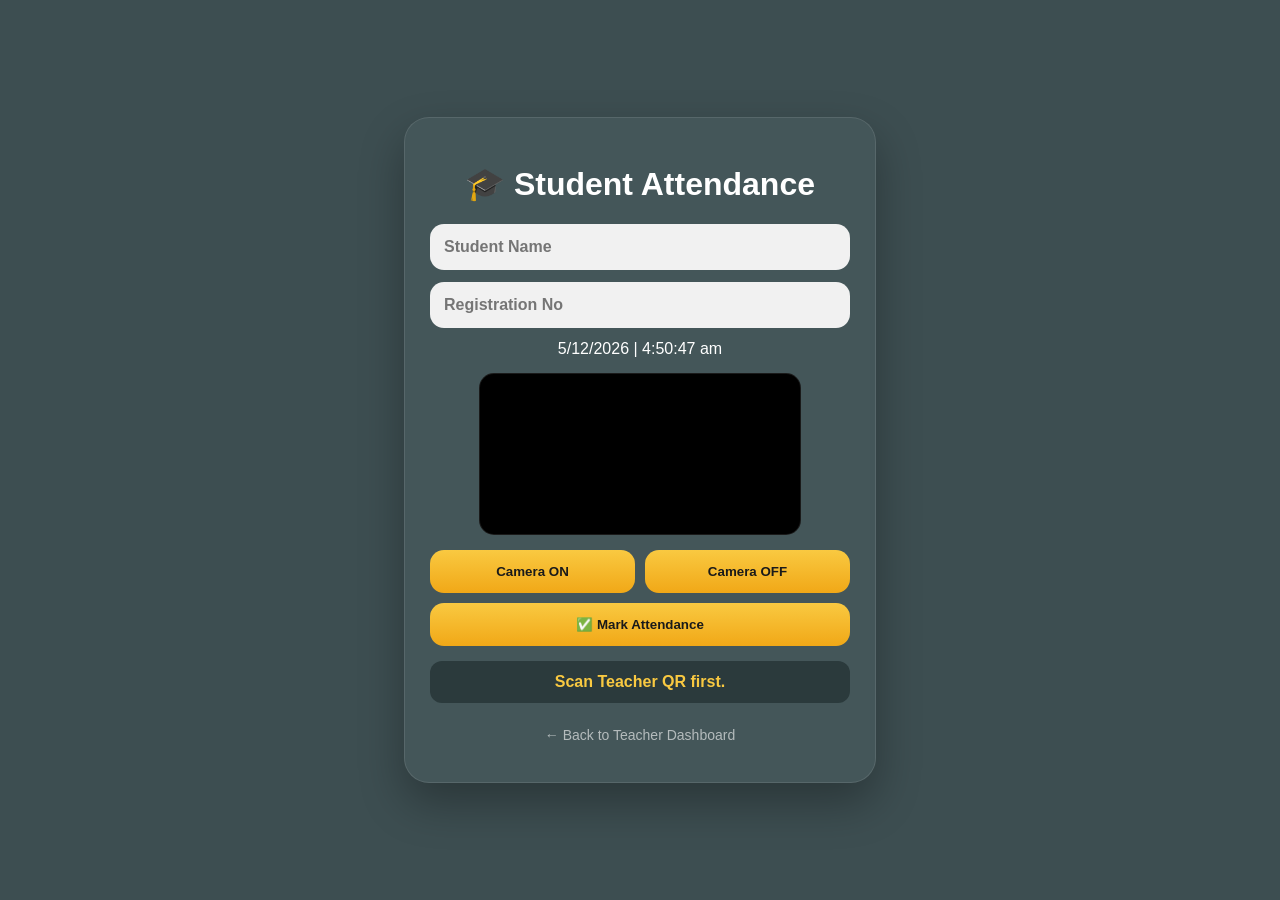
<file: src/main/resources/static/index.html>
<!DOCTYPE html>
<html lang="en">
<head>
  <meta charset="UTF-8"/><link rel="stylesheet" href="style.css"/>
  <title>Student Attendance</title>
</head>
<body class="center-page">
  <div class="card">
    <h1>🎓 Student Attendance</h1>
    <input type="text" id="studentName" placeholder="Student Name"/>
    <input type="text" id="registrationNo" placeholder="Registration No"/>
    <div class="datetime"><span id="date">--/--/----</span> | <span id="time">--:--:-- --</span></div>
    <video id="video" autoplay playsinline></video>
    <div style="display:flex; gap:10px; margin-top:10px;">
      <button onclick="startCamera()" style="flex:1">Camera ON</button>
      <button onclick="stopCamera()" style="flex:1">Camera OFF</button>
    </div>
    <button onclick="markAttendance()" style="width:100%; margin-top:10px;">✅ Mark Attendance</button>
    <p id="msg" class="msg info">Scan Teacher QR first.</p>
    <button class="btn-dashboard-link" onclick="location.href='teacher.html'">← Back to Teacher Dashboard</button>
  </div>
  <script src="script.js"></script>
</body>
</html>
</file>
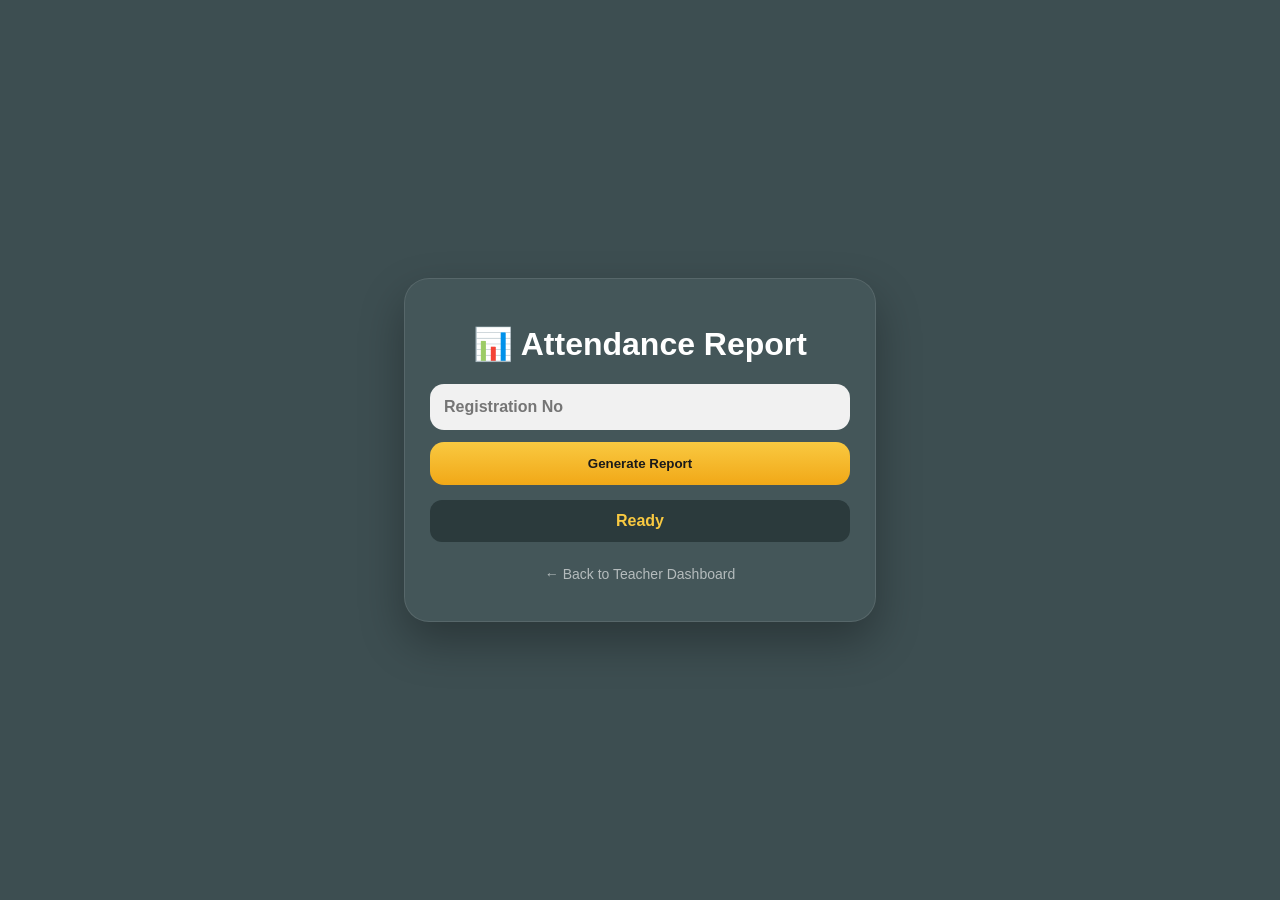
<file: src/main/resources/static/report.html>
<!DOCTYPE html>
<html lang="en">
<head>
  <meta charset="UTF-8"/><link rel="stylesheet" href="style.css"/>
  <title>Attendance Report</title>
</head>
<body class="center-page">
  <div class="report-card">
    <h1>📊 Attendance Report</h1>
    <input id="regNoInput" type="text" placeholder="Registration No"/>
    <button onclick="generateReport()" style="width:100%">Generate Report</button>
    <p id="msg" class="msg info">Ready</p>
    <button class="btn-dashboard-link" onclick="location.href='teacher.html'">← Back to Teacher Dashboard</button>
    <div id="reportResult" style="display:none; margin-top:15px; border-top:1px solid rgba(255,255,255,0.1); padding-top:15px;">
      <div id="displayName" style="font-size:20px; font-weight:bold;">—</div>
      <div id="displayCount" style="font-size:44px; color:#4cd137; font-weight:900;">0</div>
    </div>
  </div>
  <script src="script.js"></script>
</body>
</html>
</file>
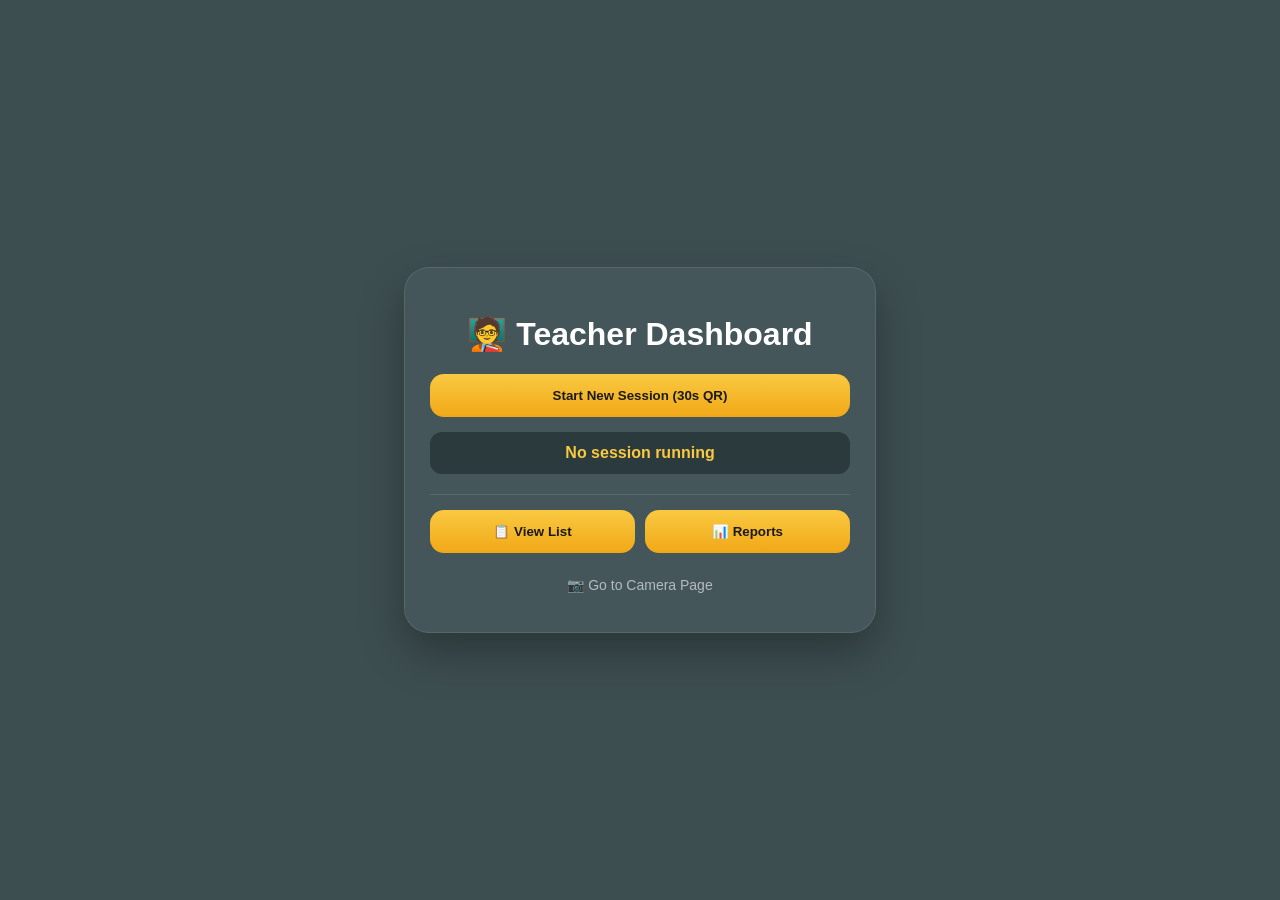
<file: src/main/resources/static/teacher.html>
<!DOCTYPE html>
<html lang="en">
<head>
  <meta charset="UTF-8"/><link rel="stylesheet" href="style.css"/>
  <title>Teacher Dashboard</title>
</head>
<body class="center-page">
  <div class="card">
    <h1>🧑‍🏫 Teacher Dashboard</h1>
    <button onclick="startTeacherSession()" style="width:100%">Start New Session (30s QR)</button>
    <p id="sessionStatus" class="msg info">No session running</p>
    
    <div id="qrBox" style="display:none; margin-top:15px;">
      <p>✅ Scan QR within <b><span id="leftSec">30</span>s</b></p>
      <img id="qrImg" alt="QR Code" style="background:#fff; padding:10px; border-radius:10px; margin:10px auto; display:block;"/>
      <button onclick="openStudentPage()" style="width:100%; margin-top:10px; background:rgba(255,255,255,0.1); color:#fff;">🔗 Open Student Page</button>
      <button onclick="copyStudentLink()" style="width:100%; margin-top:10px;">📋 Copy Link</button>
    </div>

    <div style="margin-top:20px; border-top:1px solid rgba(255,255,255,0.1); padding-top:15px;">
        <div style="display:flex; gap:10px;">
            <button onclick="location.href='view.html'" style="flex:1">📋 View List</button>
            <button onclick="location.href='report.html'" style="flex:1">📊 Reports</button>
        </div>
        <button class="btn-dashboard-link" onclick="location.href='index.html'">📷 Go to Camera Page</button>
    </div>
  </div>
  <script src="script.js"></script>
</body>
</html>
</file>
<file: src/main/resources/static/style.css>
:root {
	--bg-main: #3d4e51;
	--bg-card: #445659;
	--accent: #f9c941;
	--accent-dark: #f1a817;
	--text-muted: rgba(255, 255, 255, 0.6);
	--border: rgba(255, 255, 255, 0.1);
}

body {
	margin: 0;
	font-family: 'Segoe UI', Tahoma, sans-serif;
	color: #fff;
	background-color: var(--bg-main);
	display: flex;
	justify-content: center;
	align-items: center;
	min-height: 100vh;
}

.card, .report-card, .list-container {
	width: 420px;
	max-width: 95vw;
	padding: 25px;
	border-radius: 25px;
	background-color: var(--bg-card);
	border: 1px solid var(--border);
	text-align: center;
	box-shadow: 0 20px 45px rgba(0, 0, 0, 0.3);
}

/* Wide container for view.html */
.list-container {
	width: 900px;
}

/* Resized inputs to match button height */
input {
	width: 100%;
	padding: 14px;
	border-radius: 14px;
	border: none;
	background: #f1f1f1;
	color: #333;
	margin-bottom: 12px;
	outline: none;
	font-size: 16px;
	font-weight: 600;
	box-sizing: border-box;
}

button {
	padding: 14px;
	border-radius: 14px;
	border: none;
	font-weight: 800;
	cursor: pointer;
	background: linear-gradient(180deg, var(--accent), var(--accent-dark));
	color: #1a1a1a;
	transition: transform 0.1s;
}

button:active {
	transform: scale(0.98);
}

.btn-dashboard-link {
	background: transparent !important;
	border: none !important;
	color: var(--text-muted) !important;
	font-size: 14px;
	font-weight: 500;
	cursor: pointer;
	width: 100%;
	margin-top: 10px;
	transition: color 0.2s;
	outline: none;
	display: block;
}

.msg {
	margin: 15px 0 5px 0;
	padding: 12px;
	border-radius: 12px;
	background: #2b3a3c;
	color: var(--accent);
	font-weight: 700;
}

/* Standardized Camera Size */
video {
	width: 320px;
	height: auto;
	border-radius: 15px;
	margin: 15px auto;
	display: block;
	background: #000;
	border: 1px solid var(--border);
}

.styled-table {
	width: 100%;
	border-collapse: collapse;
	margin-top: 20px;
}

.styled-table th {
	background: #2b3a3c;
	color: var(--accent);
	padding: 12px;
	text-align: left;
}

.styled-table td {
	padding: 12px;
	border-bottom: 1px solid var(--border);
}

.student-photo {
	width: 48px;
	height: 48px;
	border-radius: 50%;
	object-fit: cover;
	border: 2px solid var(--accent);
}
</file>
